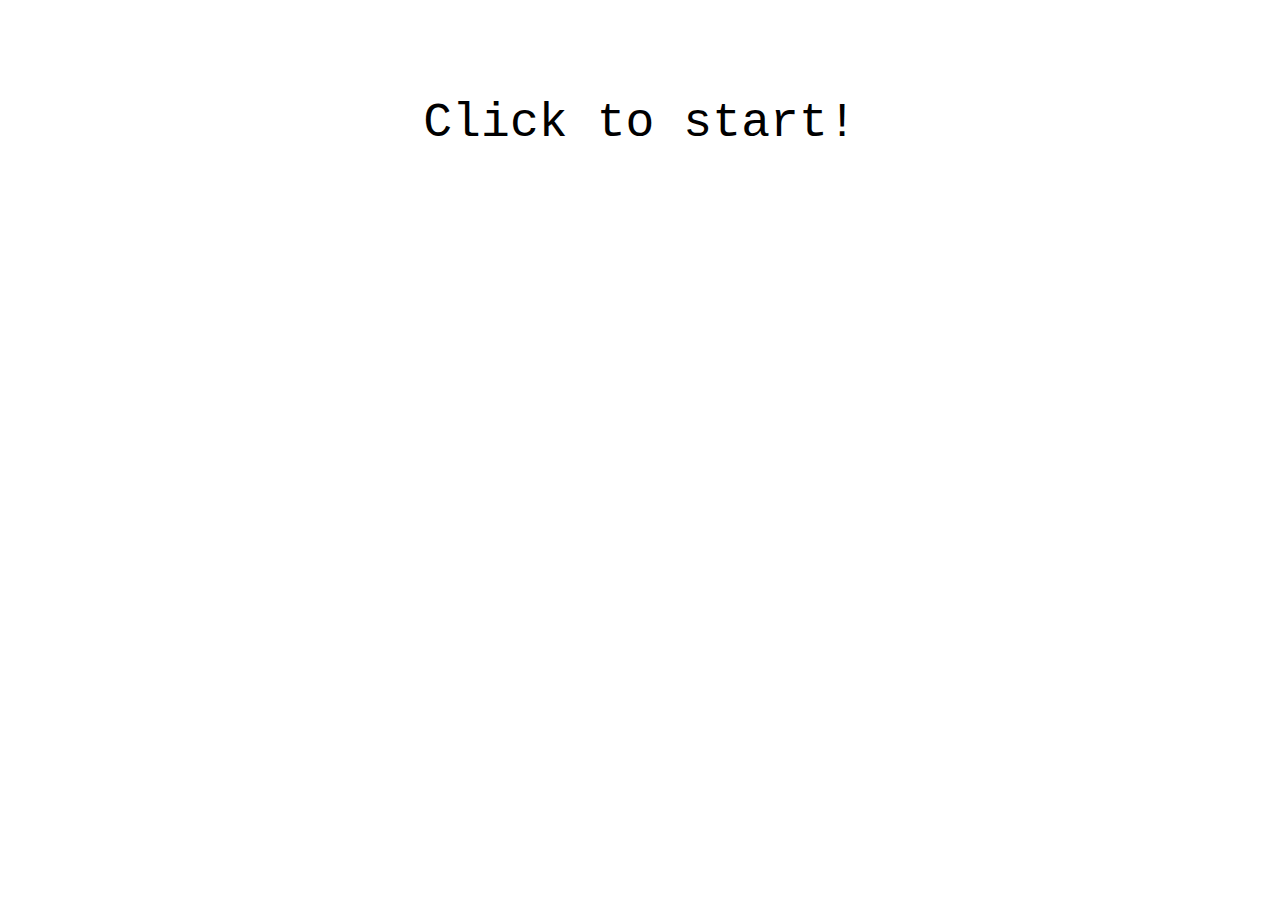
<file: index.html>
<!DOCTYPE html>
<!-- 文書宣言 -->
<html lang="ja">
<head>
    <meta charset="utf-8">
    <!-- タイトル -->
    <title>タイピング</title>
    <!-- CSSのリンク -->
    <link rel="stylesheet" href="css/styles.css">
    <!-- アイコン -->
    <link rel="icon" href="dog.ico">
</head>
<body>
    <!-- 本文 -->
    <p id="target">Click to start!</p>
    <p id="result"></p>

    <!-- javascriptの表示 -->
    <script src="js/main.js">
    </script>
</body>
</html>
</file>
<file: css/styles.css>
/* 本文のスタイル */
body {
    padding-top: 40px;
    font-family: 'Courier New', Courier, monospace;
    text-align: center;
}

#target {
    font-size: 48px;
    letter-spacing: 0.1px;
}
</file>
